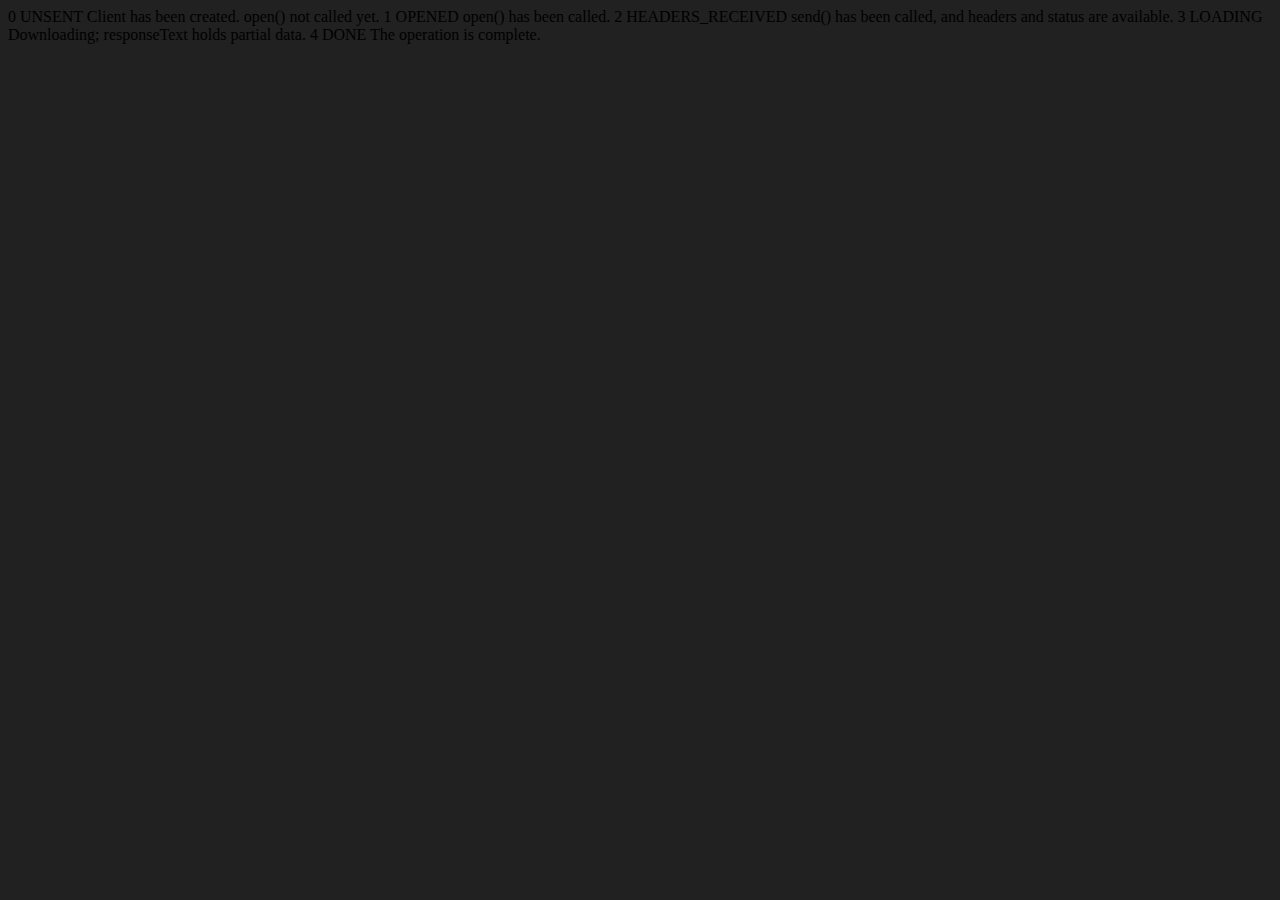
<file: api call javascript/index.html>
<!DOCTYPE html>
<html lang="en">
<head>
    <meta charset="UTF-8">
    <meta name="viewport" content="width=device-width, initial-scale=1.0">
    <title>Document</title>
</head>
<body style="background-color: #212121;">
    0	UNSENT	Client has been created. open() not called yet.
1	OPENED	open() has been called.
2	HEADERS_RECEIVED	send() has been called, and headers and status are available.
3	LOADING	Downloading; responseText holds partial data.
4	DONE	The operation is complete.
</body>
<script>
    const requestUrl = 'https://api.github.com/users/hiteshchoudhary'
    const xhr = new XMLHttpRequest();
    xhr.open('GET', requestUrl)
    xhr.onreadystatechange = function(){
        console.log(xhr.readyState);
        if (xhr.readyState === 4) {
            const data = JSON.parse(this.responseText)
            console.log(typeof data);
            console.log(data.followers);
        }
    }
    xhr.send();
</script>
</html>
</file>
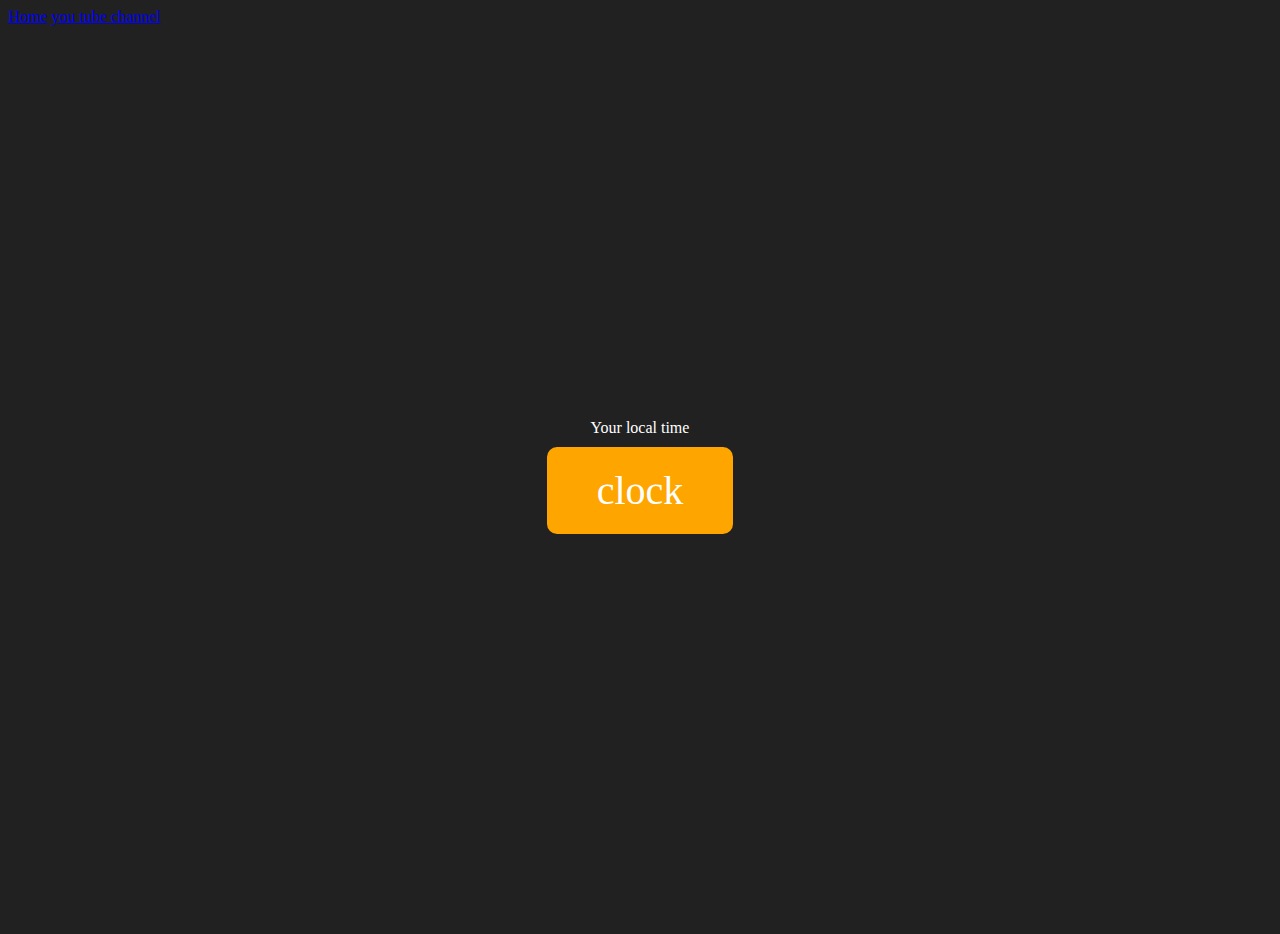
<file: project javascript/3rd/index.html>
<!DOCTYPE html>
<html lang="en">
<head>
    <meta charset="UTF-8">
    <meta name="viewport" content="width=device-width, initial-scale=1.0">
    <link rel="stylesheet" href="style.css">
    <title>my web Page</title>
</head>
<body>
    
    <nav>
        <a href="/" aria-current="page">Home</a>
        <a target="_black" href="https://www.youtube.com/@chaiaurcode" > you tube channel</a>
    </nav>
    <div class="center">
        <div id="banner"><span>Your local time</span></div>
        <div id="clock">clock</div>
    </div>

</body>
<script src="script.js"></script>
</html>
</file>
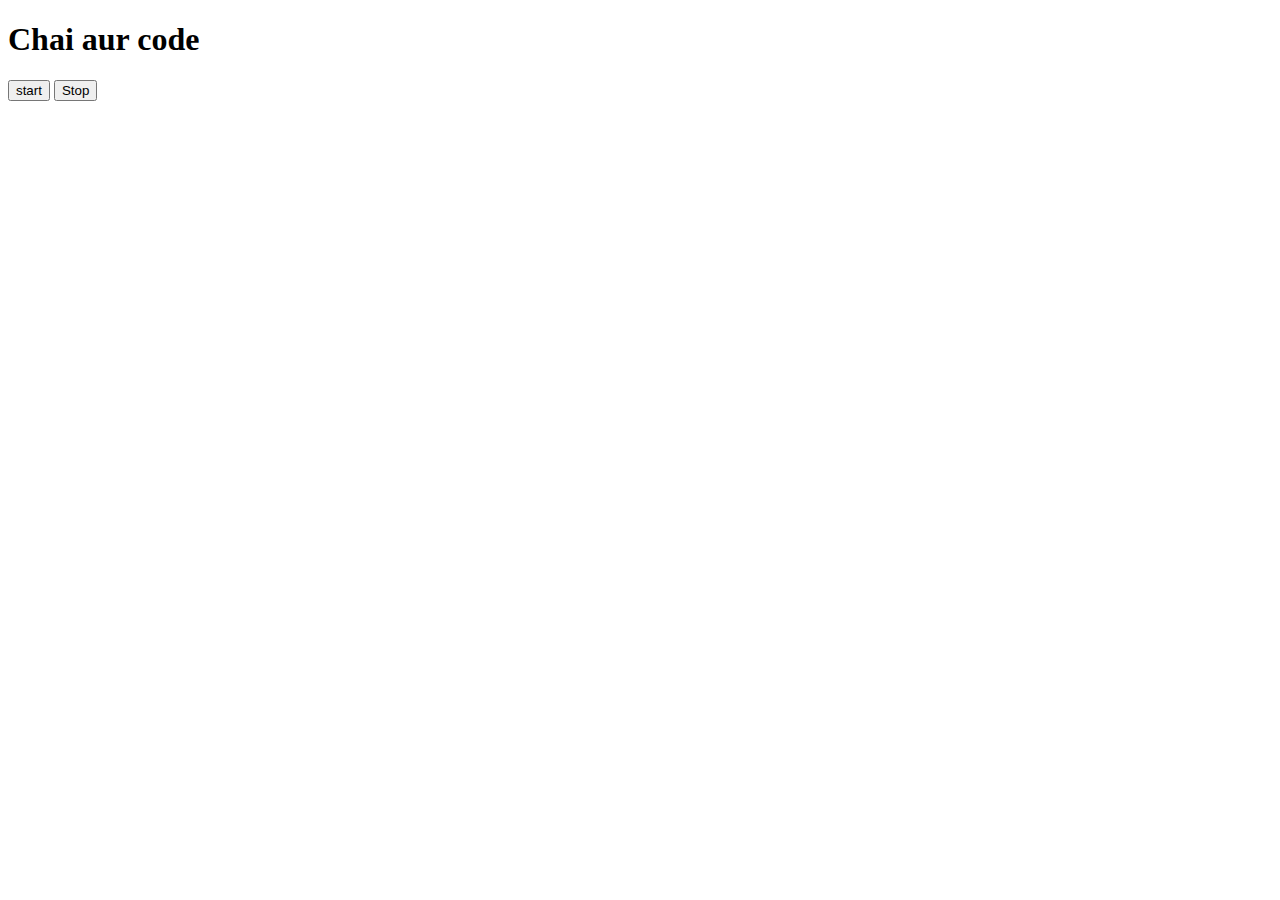
<file: events javascript/three.html>
<!DOCTYPE html>
<html lang="en">
<head>
    <meta charset="UTF-8">
    <meta name="viewport" content="width=device-width, initial-scale=1.0">
    <title>Document</title>
</head>
<body>
    <h1>Chai aur code</h1>
    <button id="start">start</button>
    <button id="stop">Stop</button>
</body>
<script>
    const sayDate=function(){
        console.log("Ritwik",Date.now());
    }
    setInterval(sayDate,2000);
</script>
</html>
</file>
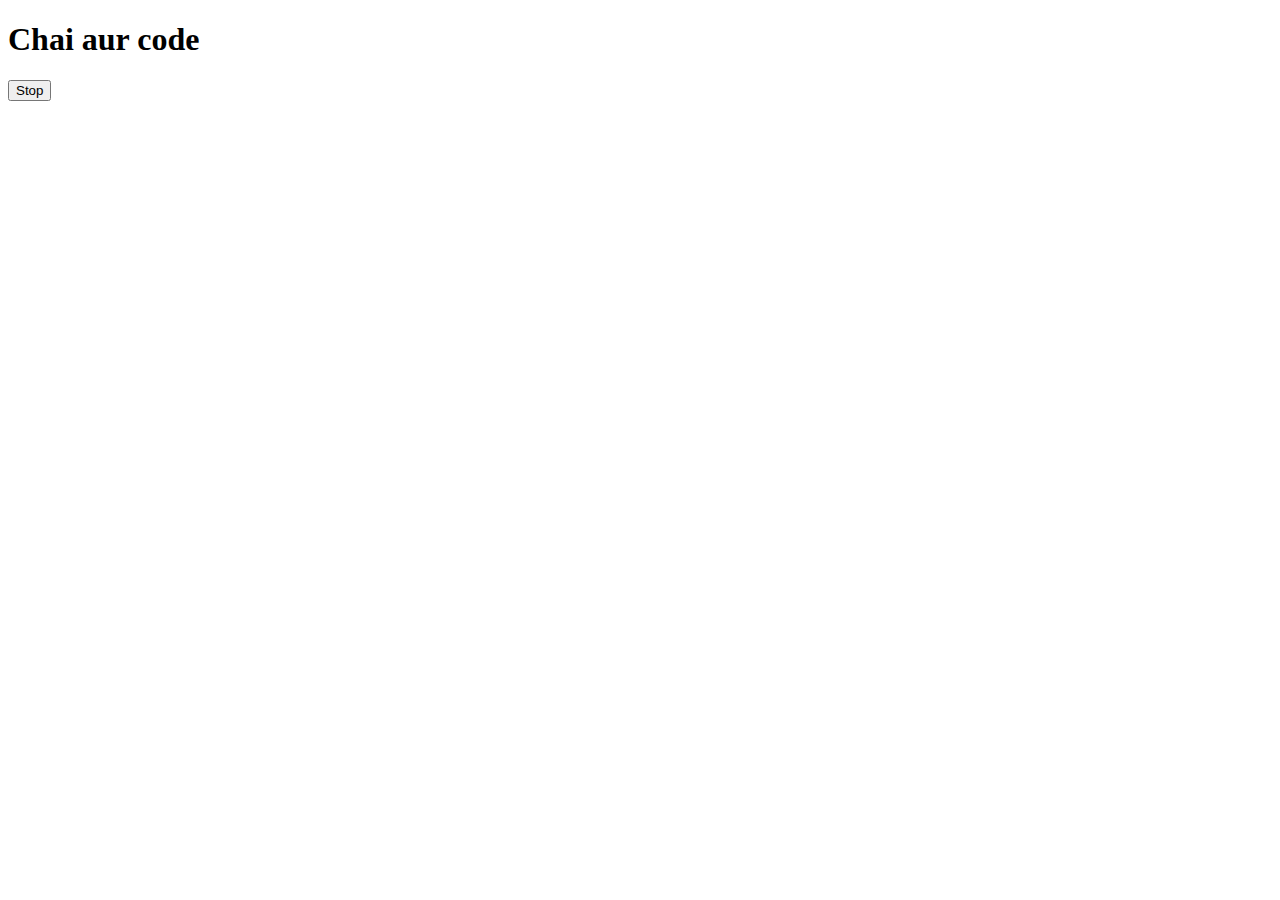
<file: events javascript/two.html>
<!DOCTYPE html>
<html lang="en">
<head>
    <meta charset="UTF-8">
    <meta name="viewport" content="width=device-width, initial-scale=1.0">
    <title>Document</title>
</head>
<body>
    <h1>Chai aur code</h1>
    <button id="stop">Stop</button>
</body>
<script>
    const sayHitesh = function(){
        console.log("Hitesh");
    }
    const changeText = function(){
        document.querySelector('h1').innerHTML = "best JS series"
    }

    const changeMe = setTimeout(changeText, 2000)

    document.querySelector('#stop').addEventListener('click', function(){
        clearTimeout(changeMe)
        console.log("STOPPED")
    })
</script>
</html>
</file>
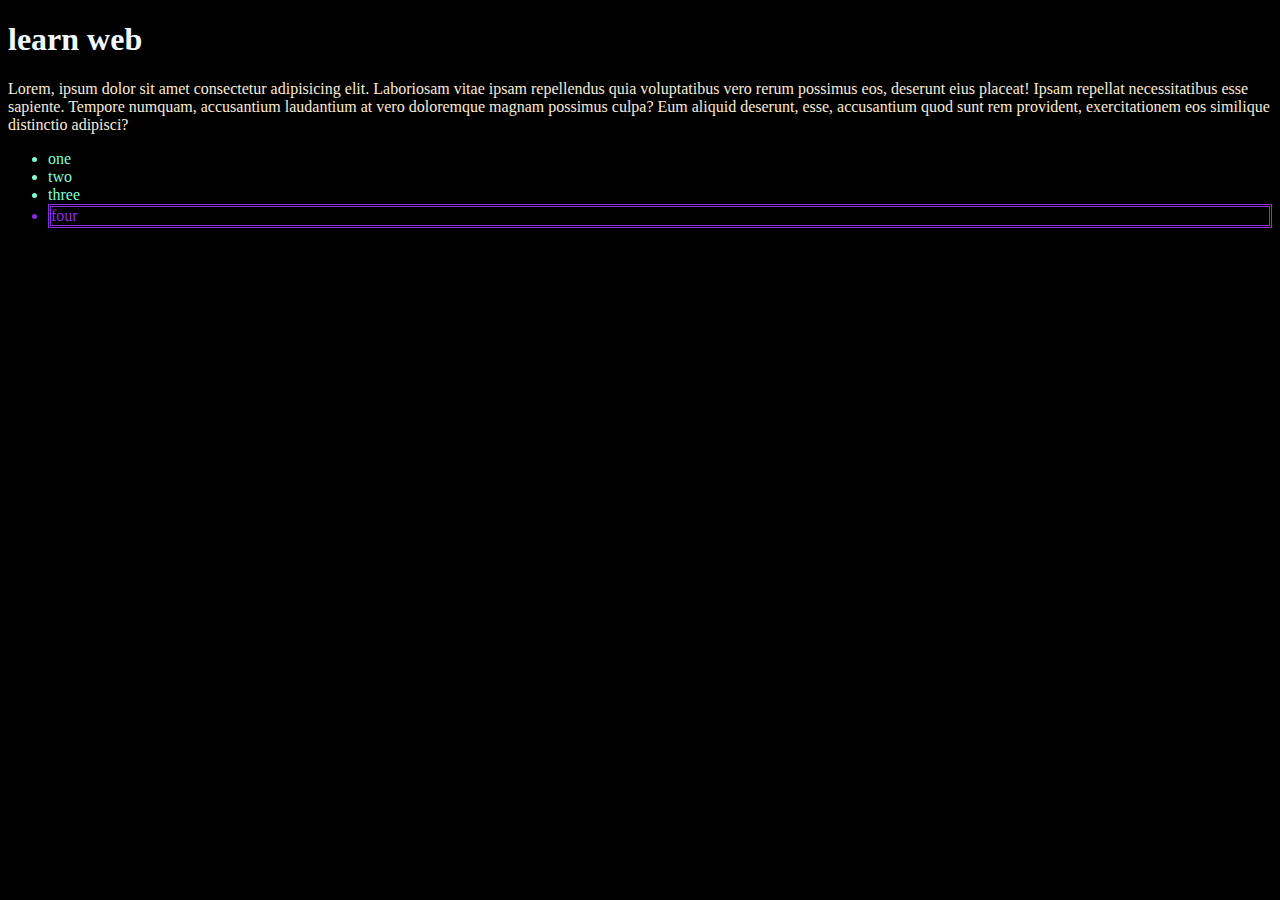
<file: dom/dom/01.index.html>
<!DOCTYPE html>
<html lang="en">
<head>
    <meta charset="UTF-8">
    <meta name="viewport" content="width=device-width, initial-scale=1.0">
    <link rel="stylesheet" href="style.css">
    <title>DOM learn</title>
   
</head>
<body  style="background-color: black;">
    <h1 style="color: aliceblue;">learn web</h1>
    <span style="color: antiquewhite;"> 
        Lorem, ipsum dolor sit amet consectetur adipisicing elit. Laboriosam vitae ipsam repellendus quia voluptatibus vero rerum possimus eos, deserunt eius placeat! Ipsam repellat necessitatibus esse sapiente. Tempore numquam, accusantium laudantium at vero doloremque magnam possimus culpa? Eum aliquid deserunt, esse, accusantium quod sunt rem provident, exercitationem eos similique distinctio adipisci?</span>
    <ul style="color: aquamarine;">
        <li>one</li>
        <li>two</li>
        <li>three</li>
        <li style="color:blueviolet ;border: double;">four</li>
        
    </ul>
</body>
</html>
</file>
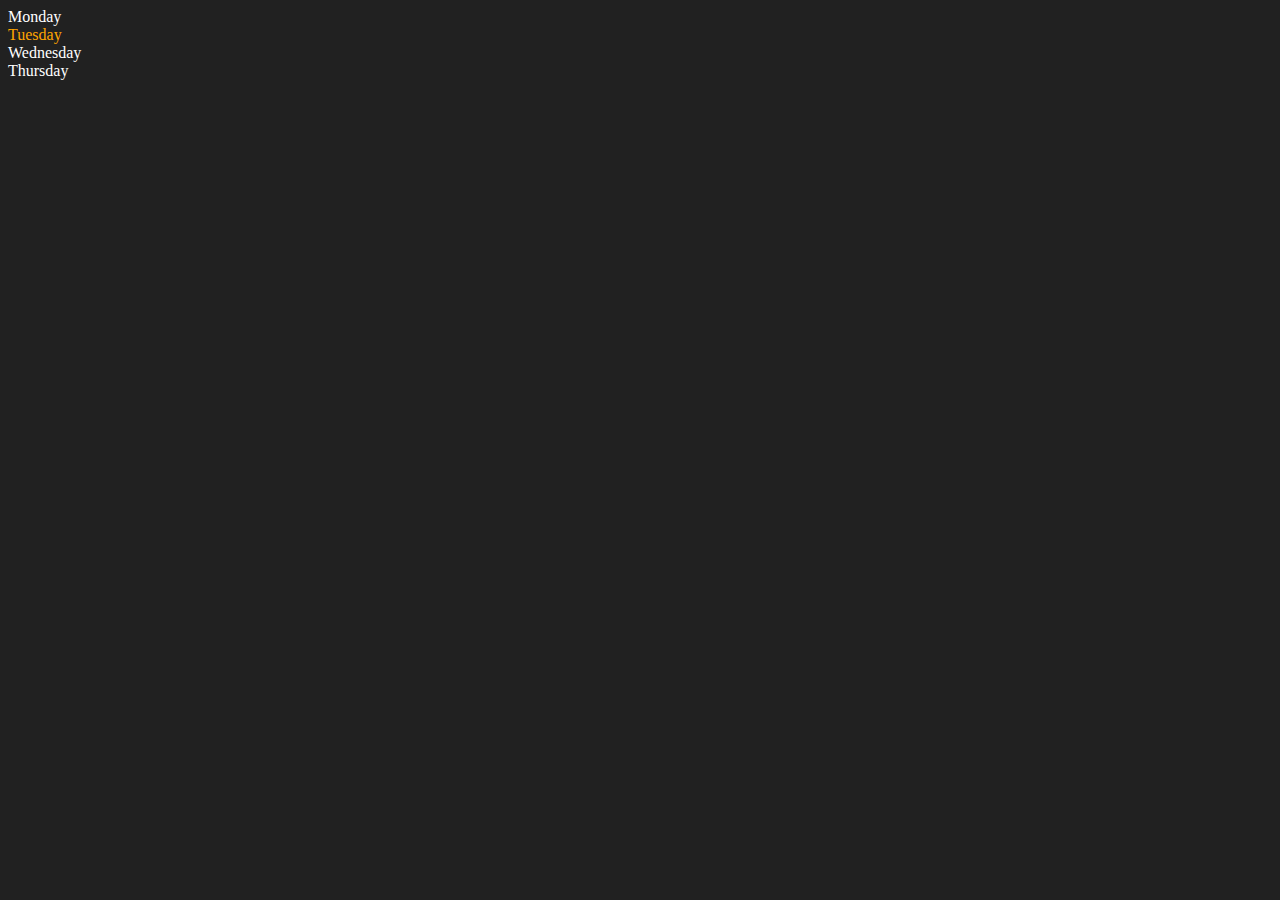
<file: dom/dom/02.two.html>
<!DOCTYPE html>
<html lang="en">
<head>
    <meta charset="UTF-8">
    <meta http-equiv="X-UA-Compatible" content="IE=edge">
    <meta name="viewport" content="width=device-width, initial-scale=1.0">
    <title>DOM | Chai aur code</title>
</head>
<body style="background-color: #212121; color: #fff;">
    <div class="parent">
        <!-- this is a comment -->
        <div class="day">Monday</div>
        <div class="day">Tuesday</div>
        <div class="day">Wednesday</div>
        <div class="day">Thursday</div>
    </div>
</body>
<script>
    const parent = document.querySelector('.parent')
    // console.log(parent);
    // console.log(parent.children);
    // console.log(parent.children[1].innerHTML);

    // for (let i = 0; i < parent.children.length; i++) {
    //      console.log(parent.children[i].innerHTML);
        
    // }
    parent.children[1].style.color = "orange"
    // console.log(parent.firstElementChild);
    // console.log(parent.lastElementChild);

    const dayOne = document.querySelector('.day')
    // console.log(dayOne);
    // console.log(dayOne.parentElement);
    // console.log(dayOne.nextElementSibling);

    console.log("NODES: ", parent.childNodes);
</script>
</html>
</file>
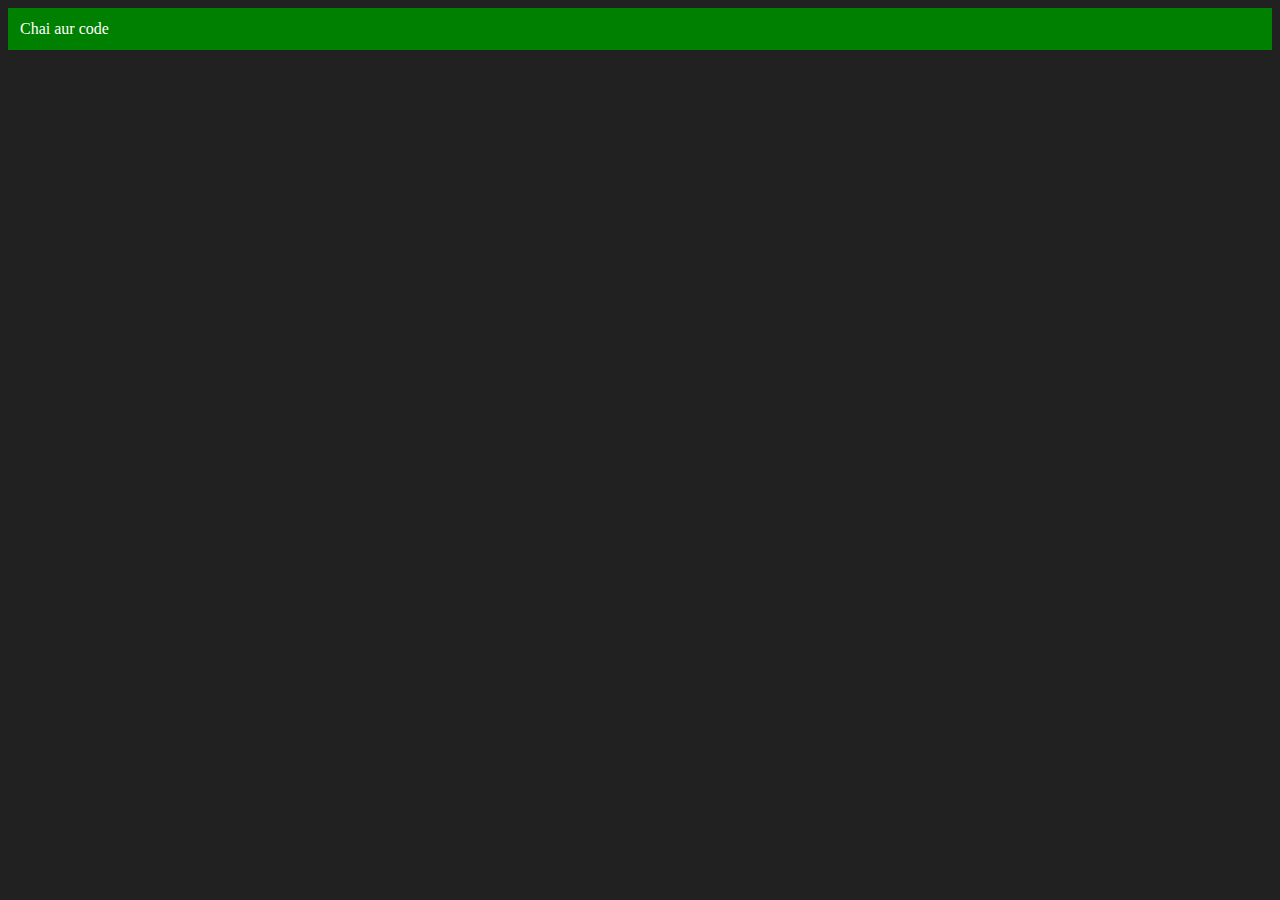
<file: dom/dom/03.three.html>
<!DOCTYPE html>
<html lang="en">
<head>
    <meta charset="UTF-8">
    <meta http-equiv="X-UA-Compatible" content="IE=edge">
    <meta name="viewport" content="width=device-width, initial-scale=1.0">
    <title>Chai aur code </title>
</head>
<body style="background-color: #212121; color: #fff;">
    
</body>
<script>
    const div = document.createElement('div')
    console.log(div);
    div.className = "main"
    div.id = Math.round(Math.random() * 10 + 1)
    div.setAttribute("title", "generated title")
    div.style.backgroundColor = "green"
    div.style.padding = "12px"
    // div.innerText = "Chai aur code"
    const addText = document.createTextNode("Chai aur code")
    div.appendChild(addText)

    document.body.appendChild(div)
</script>
</html>
</file>
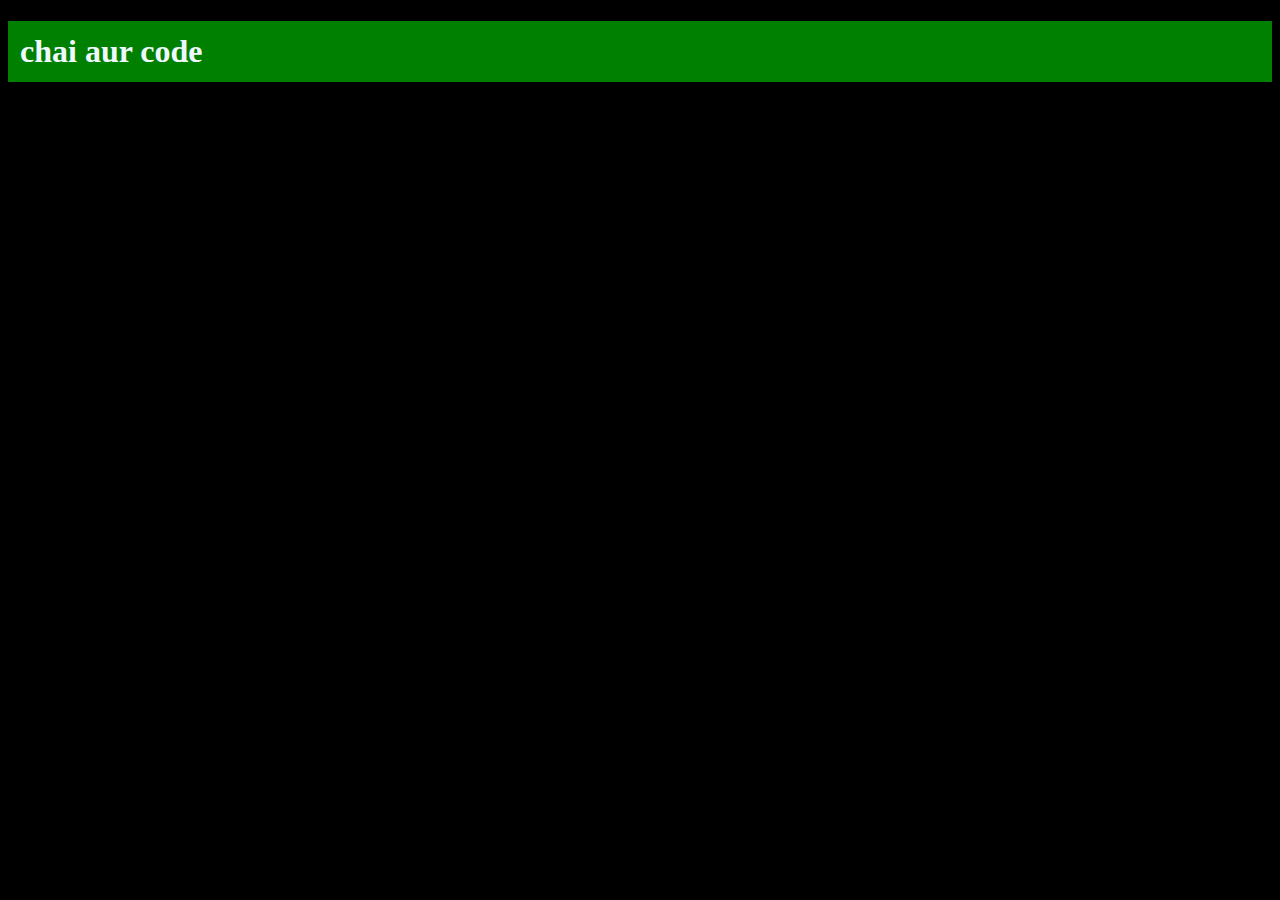
<file: dom/dom/04.four.html>
<!DOCTYPE html>
<html lang="en">
<head>
    <meta charset="UTF-8">
    <meta name="viewport" content="width=device-width, initial-scale=1.0">
    <title>see my website</title>
</head>
<body style="background-color: black; color: aliceblue;">
    
   
</body>
<script>
    const div=document.createElement('h1')
    console.log(div);
    div.className="main"
    div.id=Math.round(Math.random()*10+1)
    div.setAttribute("title","generated title")
    div.style.backgroundColor="green"
    div.style.padding="12px "
    // div.innerText="ritwik"
    const add=document.createTextNode("chai aur code")
    div.appendChild(add)
    document.body.appendChild(div)
</script>
</html>
</file>
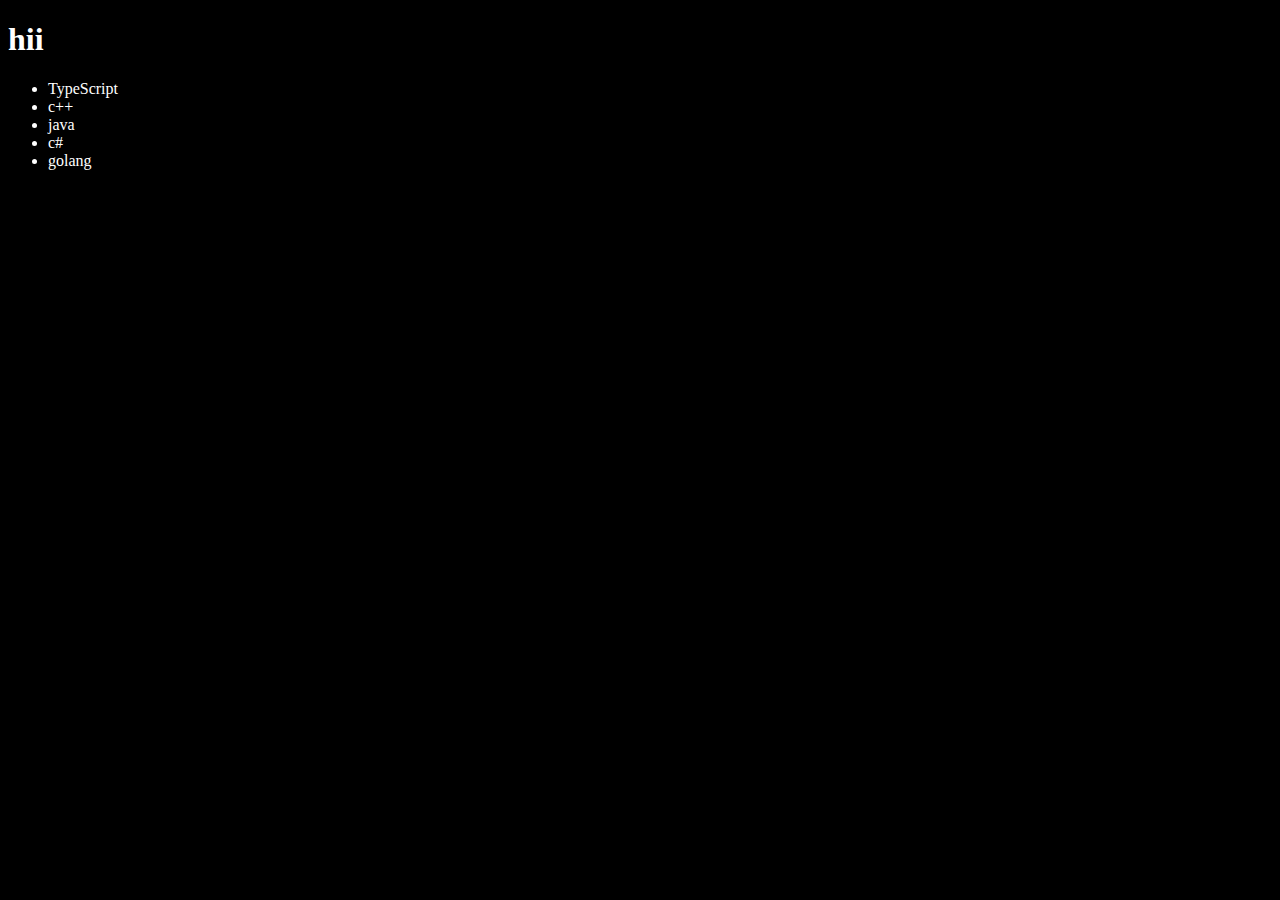
<file: dom/dom/05.five.html>
<!DOCTYPE html>
<html lang="en">
<head>
    <meta charset="UTF-8">
    <meta name="viewport" content="width=device-width, initial-scale=1.0">
    <title>my website</title>
</head>
<body style="background-color: black; color: white;">
    <h1>hii</h1>
    <ul class="language">
        <!-- <li>javascript</li> -->
    </ul>
</body>
<script>
    function addlang(langname){
        const li=document.createElement('li');
        li.innerHTML=`${langname}`
        document.querySelector('.language').
        appendChild(li)
    }
    addlang("python")
    addlang("c++")
    addlang("java")
    addlang("c#")


    function addoplang(lang){
        const li= document.createElement('li') 
        li.appendChild(document.createTextNode(lang))
        document.querySelector('.language').appendChild(li)

        }
        addoplang('golang')
        addoplang('javascript')
    //edit
    const firstLang = document.querySelector("li:first-child")
    firstLang.outerHTML = '<li>TypeScript</li>'

    //remove
    const lastLang = document.querySelector('li:last-child')
    lastLang.remove()
</script>
</html>
</file>
<file: project javascript/3rd/style.css>
.center{
    display: flex;
    height: 100vh;
    justify-content: center;
    align-items: center;
    flex-direction: column;
}
body {
    background-color: #212121;
    color: #fff;
}
#clock {
    font-size: 40px;
    background-color: orange;
    padding: 20px 50px;
    margin-top: 10px;
    border-radius: 10px;
  }
</file>
<file: dom/dom/style.css>
html {
    margin: 0;
  }
  
  span {
    display: block;
  }
  .canvas {
    margin: 100px auto 100px;
    width: 80%;
    text-align: center;
  }
  
  .button {
    width: 100px;
    height: 100px;
    border: solid black 2px;
    display: inline-block;
  }
  
  #grey {
    background: grey;
  }
  
  #white {
    background: white;
  }
  #blue {
    background: blue;
  }
  #yellow {
    background: yellow;
  }
</file>
